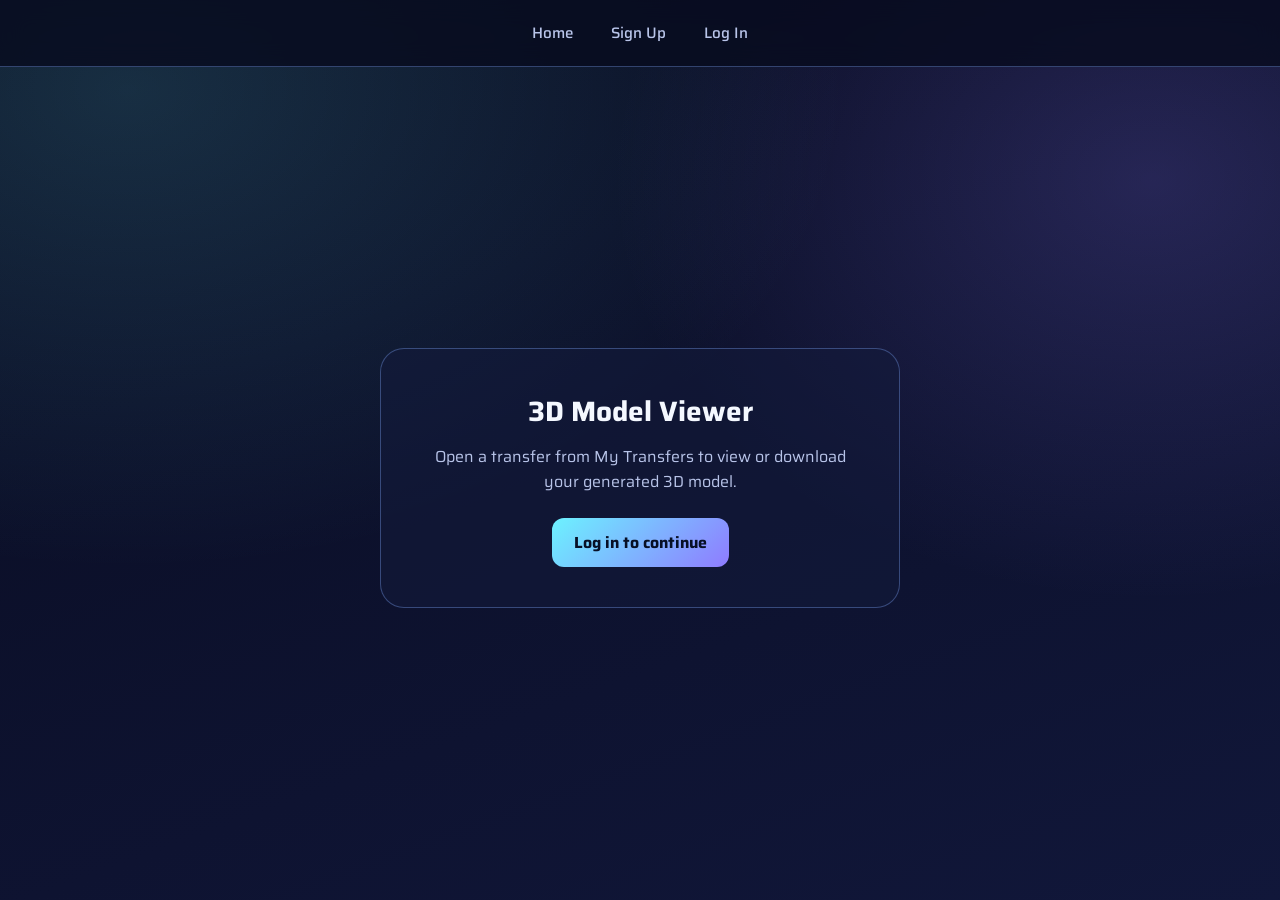
<file: home/model-3d/index.html>
<!DOCTYPE html>
<html lang="en">
<head>
  <meta charset="UTF-8">
  <meta name="viewport" content="width=device-width, initial-scale=1.0">
  <title>3D Model</title>
  <link rel="preconnect" href="https://fonts.googleapis.com">
  <link rel="preconnect" href="https://fonts.gstatic.com" crossorigin>
  <link href="https://fonts.googleapis.com/css2?family=Saira:wght@300;400;500;600;700&display=swap" rel="stylesheet">
  <style>
    :root {
      --bg-1: #080b1f;
      --bg-2: #11173a;
      --card: rgba(20, 27, 60, 0.58);
      --line: rgba(130, 170, 255, 0.35);
      --txt-main: #f4f8ff;
      --txt-sub: #b8c4e9;
      --accent: #6cf2ff;
      --accent-2: #8f7bff;
    }

    * { box-sizing: border-box; }

    body {
      margin: 0;
      min-height: 100vh;
      font-family: "Saira", sans-serif;
      color: var(--txt-main);
      background:
        radial-gradient(1200px 800px at 10% 10%, rgba(108, 242, 255, 0.15), transparent 60%),
        radial-gradient(900px 700px at 90% 20%, rgba(143, 123, 255, 0.2), transparent 60%),
        linear-gradient(160deg, var(--bg-1), var(--bg-2));
    }

    .site-nav {
      position: fixed;
      top: 0;
      left: 0;
      right: 0;
      z-index: 20;
      display: flex;
      align-items: center;
      justify-content: center;
      gap: 8px;
      flex-wrap: wrap;
      padding: 12px 16px;
      background: rgba(8, 11, 31, 0.82);
      border-bottom: 1px solid var(--line);
      backdrop-filter: blur(12px);
    }

    .site-nav a,
    .site-nav .auth-logout {
      text-decoration: none;
      color: var(--txt-sub);
      font-weight: 500;
      font-size: 0.95rem;
      padding: 8px 14px;
      border-radius: 10px;
      border: 1px solid transparent;
      transition: 0.2s ease;
      background: transparent;
      font-family: inherit;
      cursor: pointer;
    }

    .site-nav a:hover,
    .site-nav .auth-logout:hover {
      color: var(--txt-main);
      border-color: rgba(130, 170, 255, 0.4);
    }

    .site-nav a.active {
      color: var(--accent);
      border-color: var(--line);
    }

    .site-nav [data-auth-nav] { display: contents; }

    .page {
      min-height: 100vh;
      padding: 88px 16px 32px;
      display: grid;
      place-items: center;
    }

    .panel {
      width: min(520px, 100%);
      text-align: center;
      background: var(--card);
      border: 1px solid var(--line);
      border-radius: 24px;
      padding: clamp(28px, 5vw, 40px);
    }

    h1 {
      margin: 0 0 12px;
      font-size: clamp(1.35rem, 3vw, 1.75rem);
    }

    p {
      margin: 0 0 24px;
      color: var(--txt-sub);
      line-height: 1.55;
    }

    .btn {
      display: inline-block;
      padding: 12px 22px;
      border-radius: 12px;
      background: linear-gradient(135deg, var(--accent), var(--accent-2));
      color: #071026;
      font-weight: 700;
      text-decoration: none;
      transition: 0.2s ease;
    }

    .btn:hover {
      transform: translateY(-2px);
      box-shadow: 0 12px 26px rgba(111, 150, 255, 0.35);
    }
  </style>
</head>
<body>
  <nav class="site-nav" aria-label="Main">
    <a href="../index.html">Home</a>
    <a href="../create/index.html" class="auth-gated" hidden>Create</a>
    <a href="../my-transfers/index.html" class="auth-gated" hidden>My Transfers</a>
    <div data-auth-nav>
      <a class="auth-signup" href="../signup/index.html">Sign Up</a>
      <a class="auth-login" href="../login/index.html">Log In</a>
      <button type="button" class="auth-logout" hidden>Sign Out</button>
    </div>
  </nav>

  <main class="page">
    <section class="panel">
      <h1>3D Model Viewer</h1>
      <p>Open a transfer from My Transfers to view or download your generated 3D model.</p>
      <a class="btn auth-gated" href="../my-transfers/index.html" hidden>Go to My Transfers</a>
      <a class="btn auth-login-link" href="../login/index.html">Log in to continue</a>
    </section>
  </main>

  <script src="../assets/js/auth-api.js"></script>
  <script src="../assets/js/auth-nav.js"></script>
  <script>
    (function () {
      const transfersBtn = document.querySelector(".auth-gated.btn");
      const loginLink = document.querySelector(".auth-login-link");
      if (AuthApi.isLoggedIn()) {
        if (transfersBtn) transfersBtn.hidden = false;
        if (loginLink) loginLink.style.display = "none";
      }
    })();
  </script>
</body>
</html>
</file>
